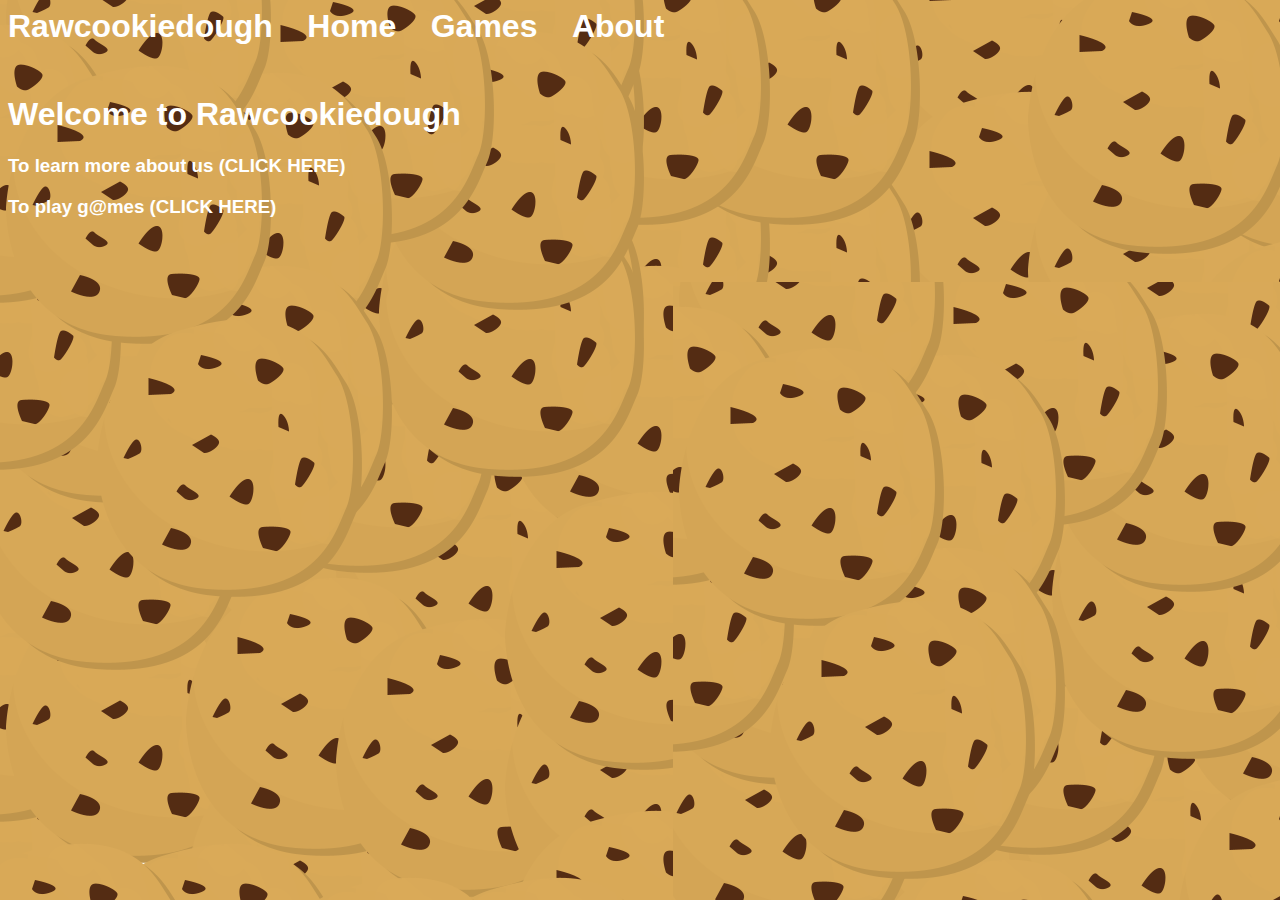
<file: rawcookiedough website/index.html>
<!DOCTYPE html>
<html>
    <head>
<title>Rawcookiedough</title>
<link rel="icon" type="image/png" href="pixil-frame-0.png" sizes="16x16">
<link href="color.css" rel="stylesheet" type="text/css" />
    </head>
    <body>
        <div class="container">
        <nav>
                <li><a href="#" id="rawcookiedough"><h1>Rawcookiedough</h1></a></li>
                <li><a href="index.html"><h1>Home</h1></a></li>
                <li><a href="games.html"><h1>Games</h1></a></li>
                <li><a href="about.html"><h1>About</h1></a></li>
        </nav>
        </div>
    <h1>Welcome to Rawcookiedough</h1>
    <h3>
To learn more about us
<a href="about.html">(CLICK HERE)</a>
    </h3>
    <h3>
        To play g@mes
        <a href="games.html">(CLICK HERE)</a>
    </h3>
    
    </body>
</html>
</file>
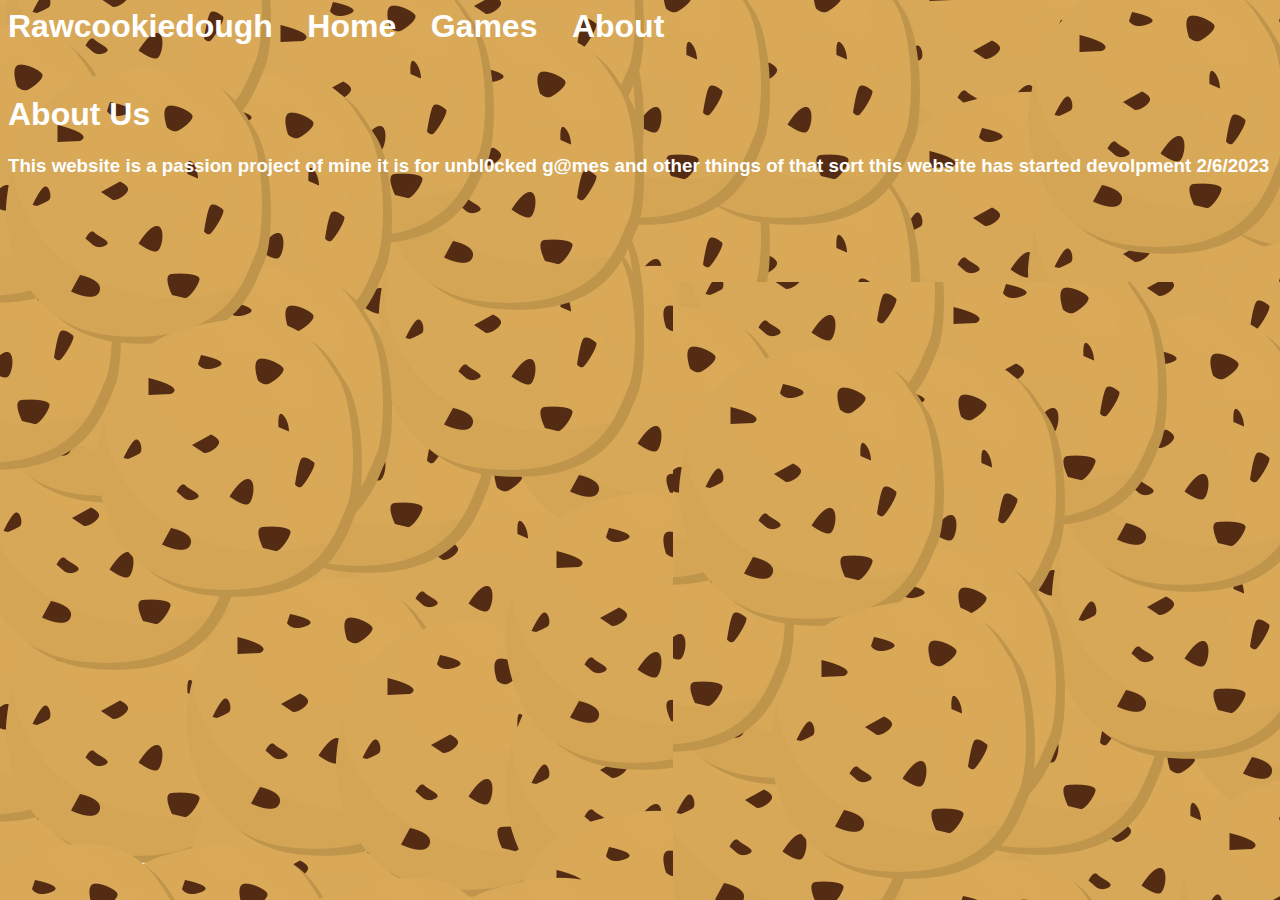
<file: rawcookiedough website/about.html>
<!DOCTYPE html>
<html>
    <head>
<title>Rawcookiedough</title>
<link rel="icon" type="image/png" href="pixil-frame-0.png" sizes="16x16">
<link href="color.css" rel="stylesheet" type="text/css" />
    </head>
    <body>
        <div class="container">
        <nav>
                <li><a href="#" id="rawcookiedough"><h1>Rawcookiedough</h1></a></li>
                <li><a href="index.html"><h1>Home</h1></a></li>
                <li><a href="games.html"><h1>Games</h1></a></li>
                <li><a href="about.html"><h1>About</h1></a></li>
        </nav>
        </div>
    <h1>About Us</h1>
    <h3>
        This website is a passion project of mine it is for unbl0cked g@mes and other things of that sort this website has started devolpment 2/6/2023
    </h3>
    </body>
</html>
</file>
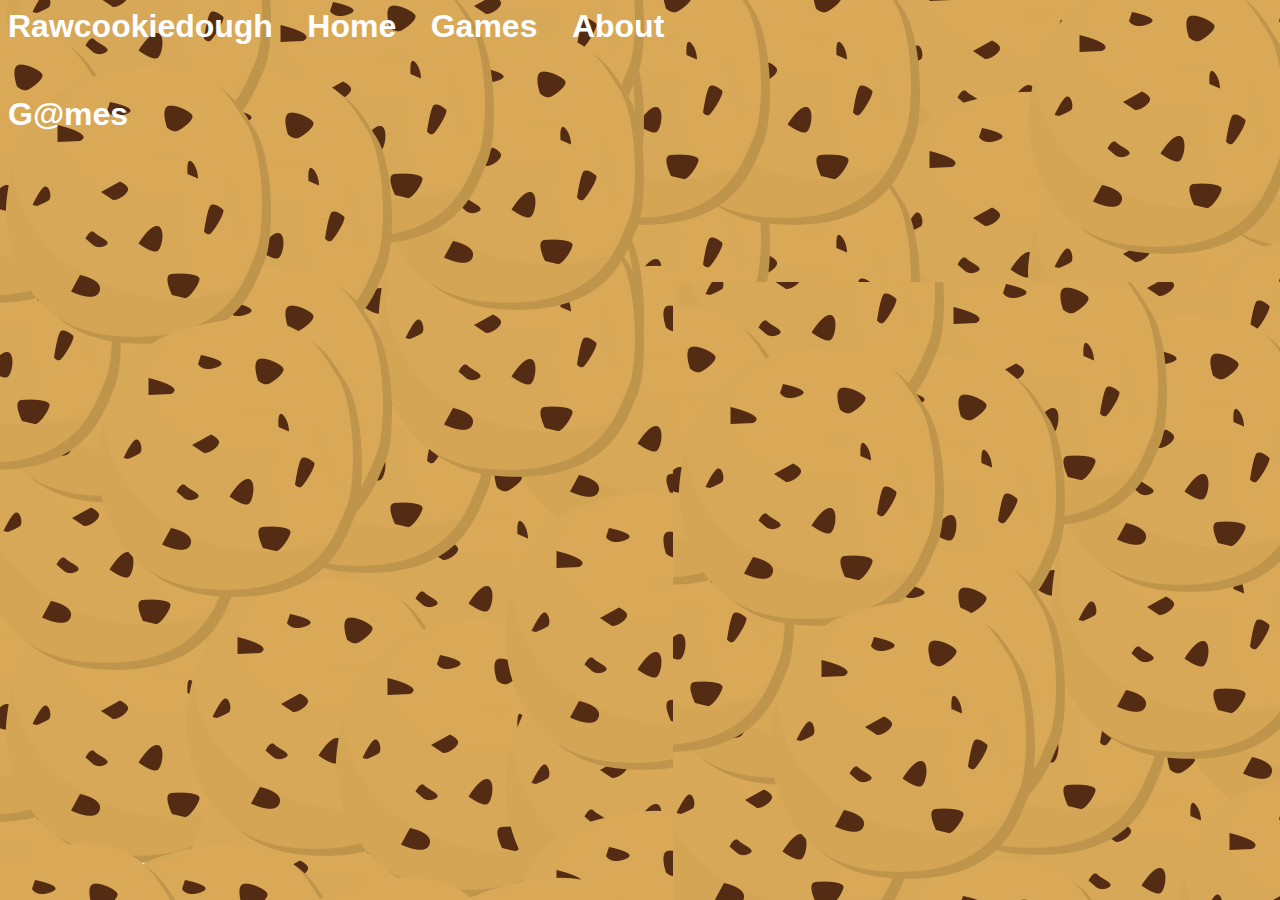
<file: rawcookiedough website/games.html>
<!DOCTYPE html>
<html>
    <head>
<title>Rawcookiedough</title>
<link rel="icon" type="image/png" href="pixil-frame-0.png" sizes="16x16">
<link href="color.css" rel="stylesheet" type="text/css" />
    </head>
    <body>
        <div class="container">
        <nav>
                <li><a href="#" id="rawcookiedough"><h1>Rawcookiedough</h1></a></li>
                <li><a href="index.html"><h1>Home</h1></a></li>
                <li><a href="games.html"><h1>Games</h1></a></li>
                <li><a href="about.html"><h1>About</h1></a></li>
        </nav>
        </div>
    <h1>G@mes</h1>
    </body>
</html>
</file>
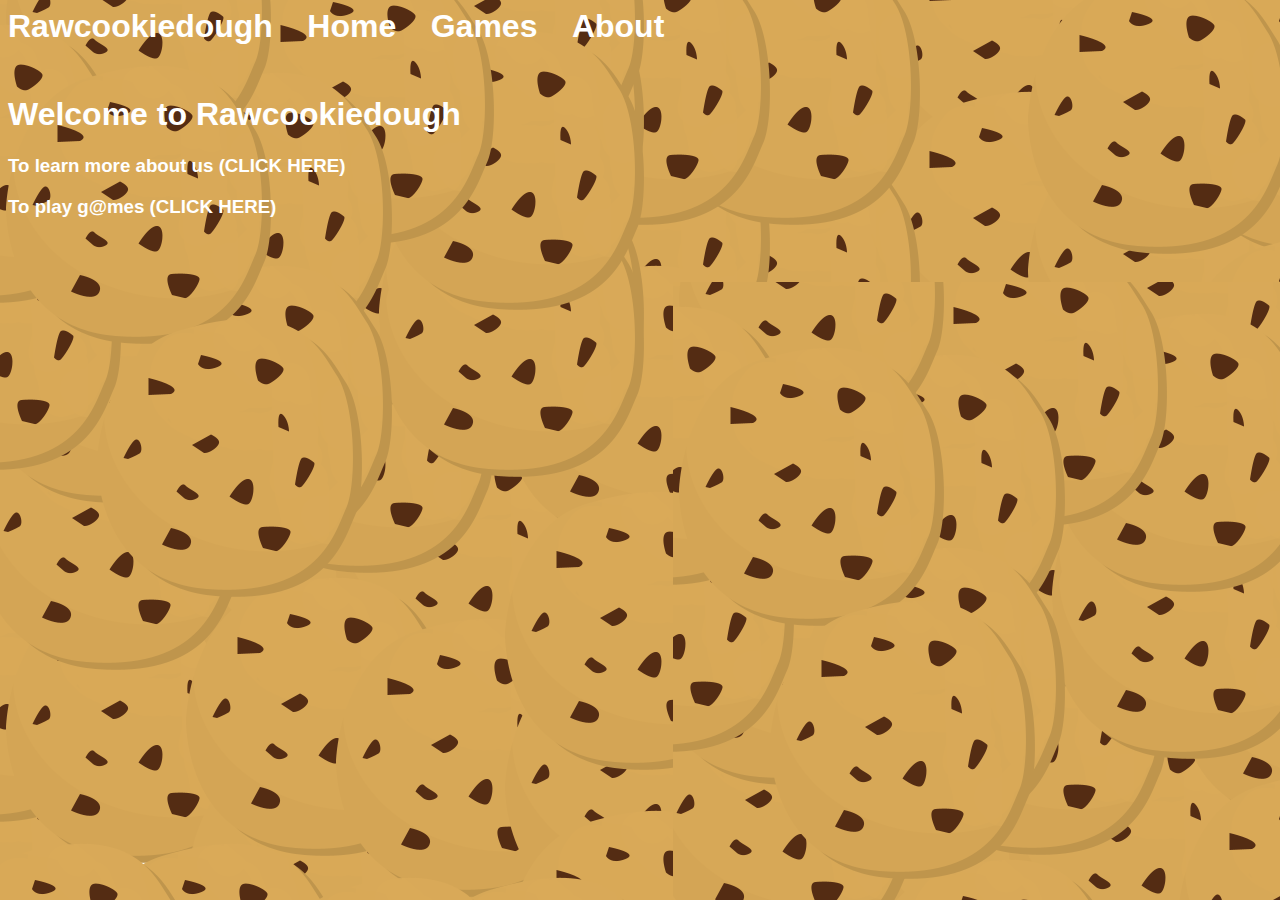
<file: rawcookiedough website/home.html>
<!DOCTYPE html>
<html>
    <head>
<title>Rawcookiedough</title>
<link rel="icon" type="image/png" href="pixil-frame-0.png" sizes="16x16">
<link href="color.css" rel="stylesheet" type="text/css" />
    </head>
    <body>
        <div class="container">
        <nav>
                <li><a href="#" id="rawcookiedough"><h1>Rawcookiedough</h1></a></li>
                <li><a href="home.html"><h1>Home</h1></a></li>
                <li><a href="games.html"><h1>Games</h1></a></li>
                <li><a href="about.html"><h1>About</h1></a></li>
        </nav>
        </div>
    <h1>Welcome to Rawcookiedough</h1>
    <h3>
To learn more about us
<a href="about.html">(CLICK HERE)</a>
    </h3>
    <h3>
        To play g@mes
        <a href="games.html">(CLICK HERE)</a>
    </h3>
    
    </body>
</html>
</file>
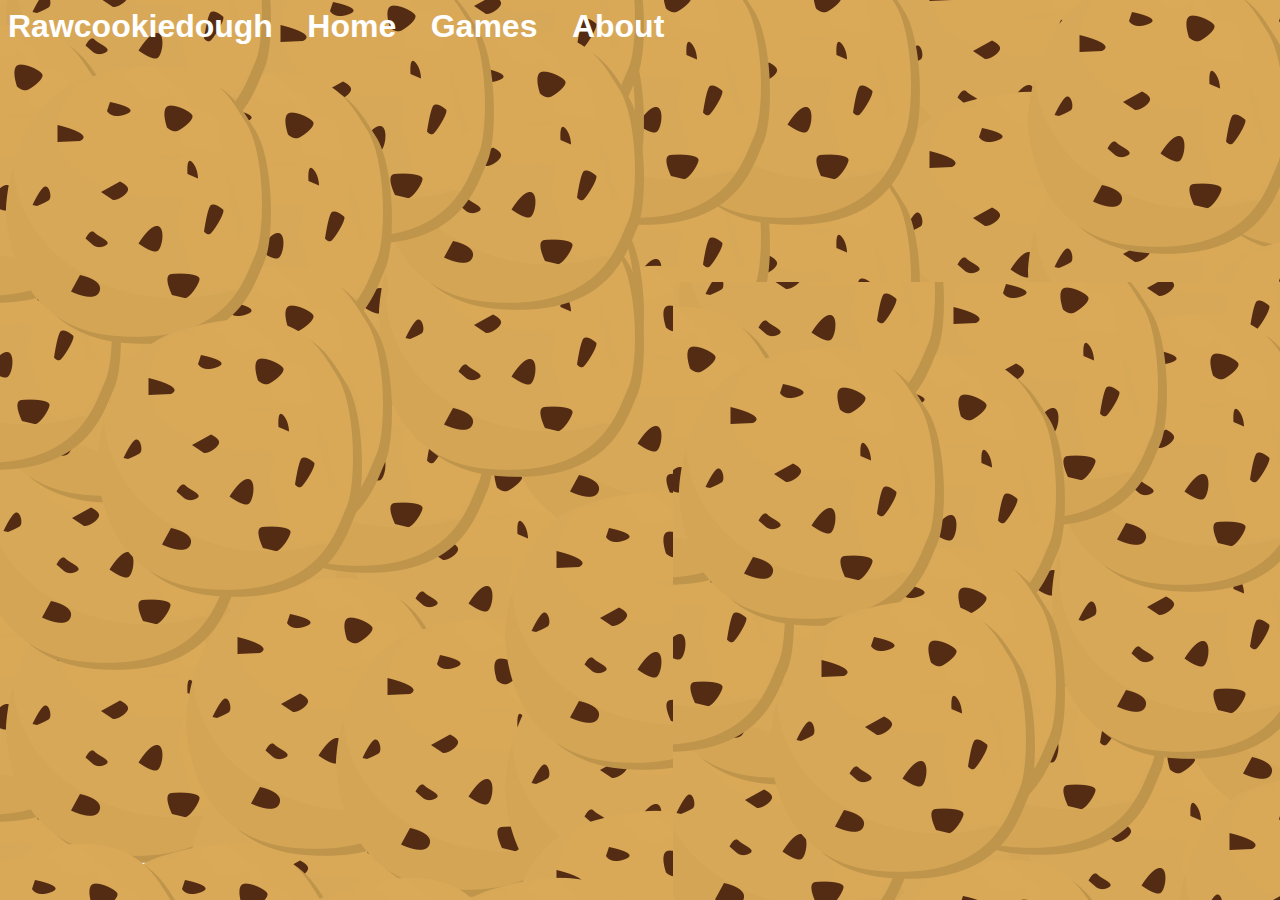
<file: rawcookiedough website/slope.html>
<!DOCTYPE html>
<html>
    <head>
<title>Rawcookiedough</title>
<link rel="icon" type="image/png" href="pixil-frame-0.png" sizes="16x16">
<link href="color.css" rel="stylesheet" type="text/css" />

    </head>
    <body>
        <div class="container">
        <nav>
                <li><a href="#" id="rawcookiedough"><h1>Rawcookiedough</h1></a></li>
                <li><a href="home.html"><h1>Home</h1></a></li>
                <li><a href="games.html"><h1>Games</h1></a></li>
                <li><a href="about.html"><h1>About</h1></a></li>
        </nav>
        </div>
    
    </body>
</html>
</file>
<file: rawcookiedough website/color.css>
body {
    background-image: 
    url("background.png");
    background-size: auto;
    font-family: 'Segoe UI', Tahoma, Geneva, Verdana, sans-serif;
    color: white;
    text-decoration: none;
    padding: 0px;
}

a {
    text-decoration: none;
    font-family: 'Segoe UI', Tahoma, Geneva, Verdana, sans-serif;
    color: white;
    padding: 0px;
    background-size: auto;
    line-break: auto;
    word-spacing: 0px;
    line-gap-override: on;
    
}

container {
    width: 80%;
    margin: 0 auto;
}

li {
    text-decoration: none;
    list-style: none;
    display: inline-block;
    margin: 30px;
    margin-top: 0px;
    margin-left: 0px;
}

h1 {
    margin-top: 0px;
}

h2 {
    margin-top: 0px;
}

iloveschool {
    width: 80%;
    margin: 0 auto;
}
</file>
